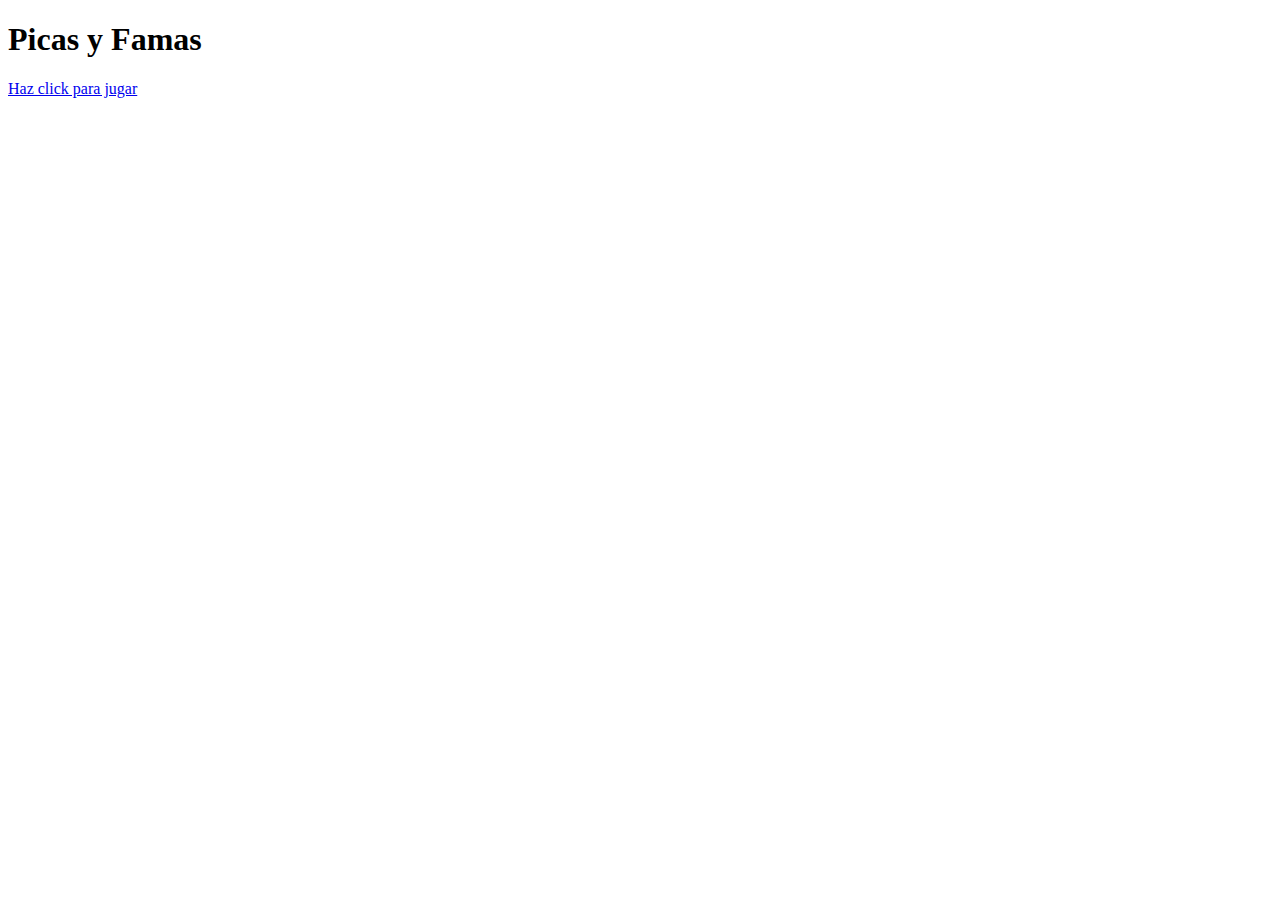
<file: src/main/resources/templates/index.html>
<!DOCTYPE HTML>
<html xmlns:th="http://www.thymeleaf.org">
<head>
    <title>Picas y Famas</title>
    <meta http-equiv="Content-Type" content="text/html; charset=UTF-8" />
    <link th:href="@{estilos.css}" rel="stylesheet" />
</head>
<body>
    <div aling="center">
        <h1>Picas y Famas</h3> 
        <a href="/game">Haz click para jugar</a>
    </div>
</body>
</html>
</file>
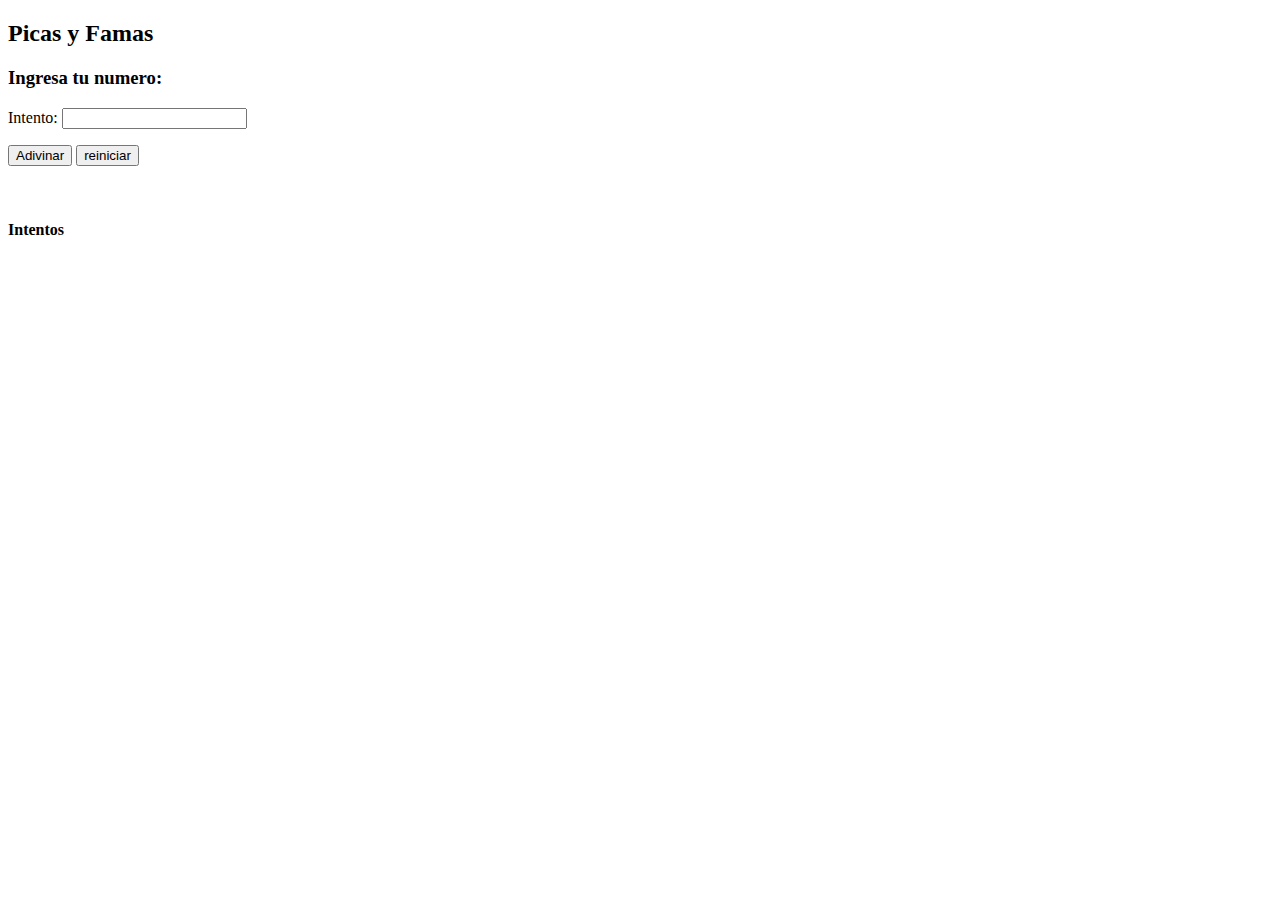
<file: src/main/resources/templates/game.html>
<!DOCTYPE HTML>
<html xmlns:th="http://www.thymeleaf.org">
<head>
    <title>Picas y Famas</title>
    <meta http-equiv="Content-Type" content="text/html; charset=UTF-8" />
    <link th:href="@{estilos.css}" rel="stylesheet" />
</head>
<body>
    <div aling="center">
        <h2>Picas y Famas</h2>
        <h3>Ingresa tu numero:</h3>
        <form action="/game" method="post">
            Intento:  <input name="currentAttempt"/> <br/>
            <p> <input type="submit" value="Adivinar">
                <input name="reset" type="submit" value="reiniciar" /></p>
        </form>
        <br>
        <p th:text="'numero: ' + ${random}" />
        <p th:text="'picas: ' + ${picas}" />
        <p th:text="'famas: ' + ${famas}" />
        <h4>Intentos</h4>
        <p th:each="attempt : ${attempts}">
            <span th:text="${attempt}"></span>
        </p>
    </div>

</body>
</html>
</file>
